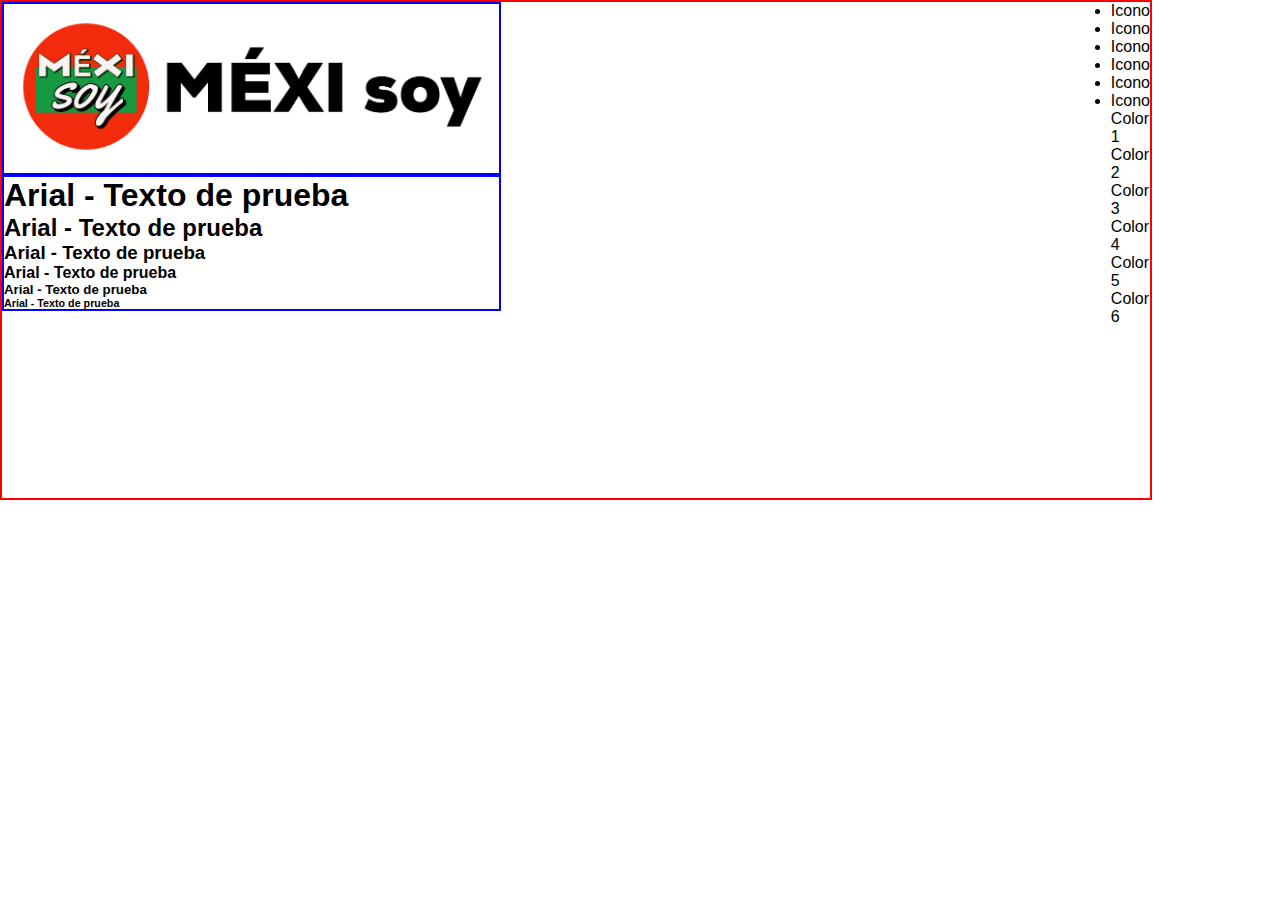
<file: designSystem.html>
<!DOCTYPE html>
<html lang="en">
<head>
    <meta charset="UTF-8">
    <meta name="viewport" content="width=device-width, initial-scale=1.0">
    <link rel="stylesheet" href="./styles/designSystem.css">
    <title>Header</title>
</head>
<body>
    <section class="sectionTop">

    <article class="articleTop">
        <div class="logo">
            <img src="./img/IMG_2312.PNG" alt="">
        </div>

        <div class="paletaTipografica">
            <h1>Arial - Texto de prueba</h1>
            <h2>Arial - Texto de prueba</h2>
            <h3>Arial - Texto de prueba</h3>
            <h4>Arial - Texto de prueba</h4>
            <h5>Arial - Texto de prueba</h5>
            <h6>Arial - Texto de prueba</h6>
        </div>
    </article>    
        
    <article class="articleBottom">
        <div class="iconos">
            <ul>
                <li>Icono</li>
                <li>Icono</li>
                <li>Icono</li>
                <li>Icono</li>
                <li>Icono</li>
                <li>Icono</li>
            </ul>
        </div>
        <div class="paletaDeColores">
            <div class="color1">Color 1</div>
            <div class="color2">Color 2</div>
            <div class="color3">Color 3</div>
            <div class="color4">Color 4</div>
            <div class="color5">Color 5</div>
            <div class="color6">Color 6</div>
        </div>
    </article>

</body>
</html>
</file>
<file: styles/designSystem.css>
*{
    margin: 0;
    padding: 0;
    box-sizing: border-box;
    font-family: "arial"
}

section{
    width: 90%;
    height: 500px;
    display: flex;
    justify-content: space-evenly;
    border: 2px red solid;
}

.logo, .paletaTipografica{
    width: 45%;
    border: 2px blue solid;
}

.sectionTop .logo img{
    width: 100%;
}
</file>
